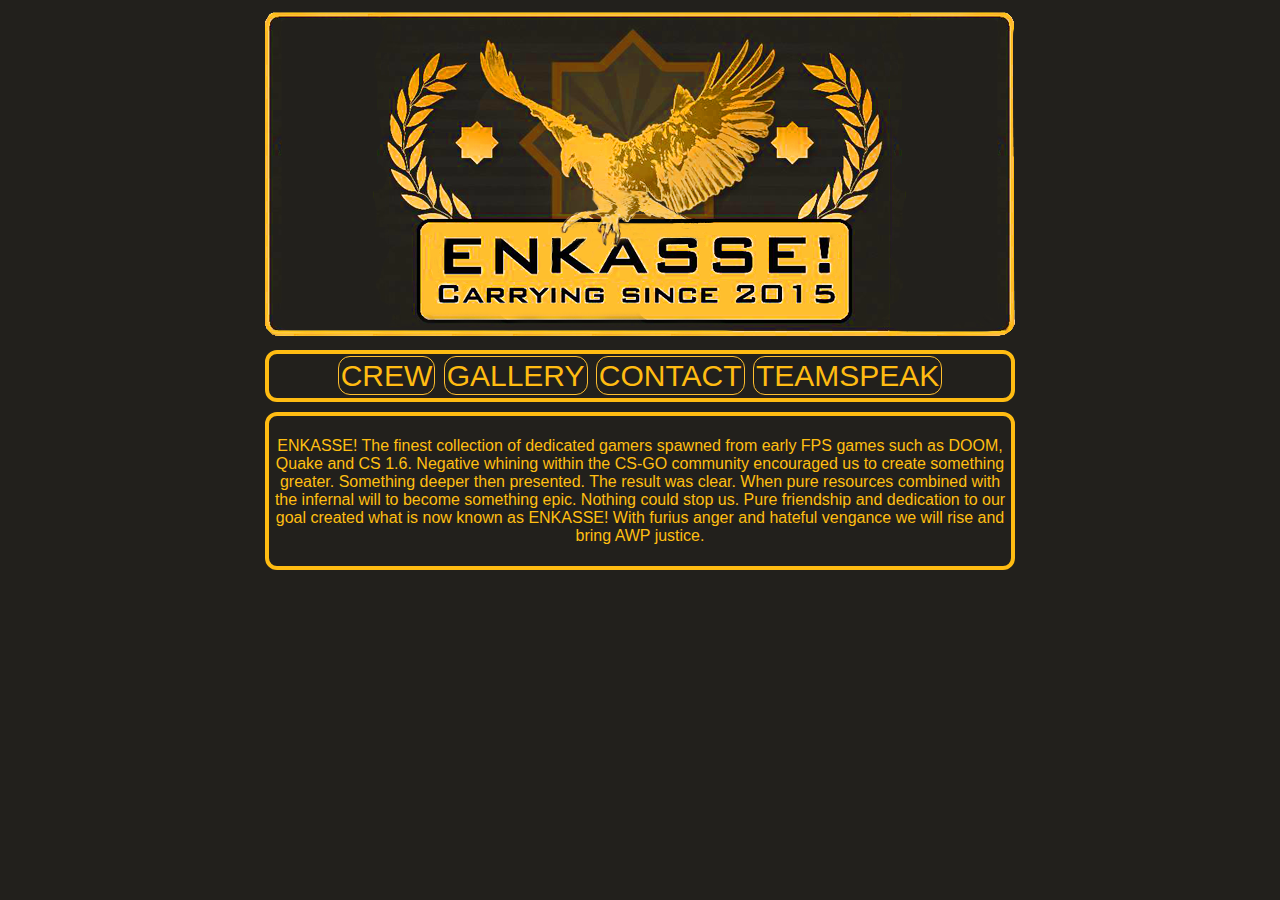
<file: index.html>
<!DOCTYPE html>
<html lang="en">
<head>
    <title>ENKASSE.com</title>
    <meta charset="UTF-8">
    <meta http-equiv="cache-control" content="max-age=0" />
    <meta http-equiv="cache-control" content="no-cache" />
    <meta http-equiv="expires" content="0" />
    <meta http-equiv="expires" content="Tue, 01 Jan 1980 1:00:00 GMT" />
    <meta http-equiv="pragma" content="no-cache" />
    <meta name="viewport" content="width=device-width, initial-scale=1.0">
    <meta http-equiv="X-UA-Compatible" content="ie=edge">
    <link rel="stylesheet" href="assets/css/site.css">
    <!-- Johannes luktar som en gammal surdegsbulle. André är bäst i hela värden, och väldigt mogen -->
    <link rel="shortcut icon" href="https://enkasse.com/favicon.jpg">
    <script src="assets/script/enkasse.js"></script>
</head>
<body>
    <div id="container">
        <!-- Header -->
        <div id="header">
            <a href="index.html"><img src="assets/img/Enkassepic.png" width="750" height="325"></a>
        </div>
        <!-- Menu -->
        <div id="menu">
            <a href="#" onclick="menuToggle(this);">CREW</a> 
            <a href="#" onclick="menuToggle(this);">GALLERY</a> 
            <a href="#" onclick="menuToggle(this);">CONTACT</a>
            <a href="ts3server://enkasse.com?port=9987">TEAMSPEAK</a>
        </div>
        <!-- Content -->
        <div id="content">
            <div id="home-part" class="page-part page-home">
                <p>
                    ENKASSE! The finest collection of dedicated gamers spawned from early FPS games such as DOOM, Quake and CS 1.6.
                    Negative whining within the CS-GO community encouraged us to create something greater.
                    Something deeper then presented. The result was clear.
                    When pure resources combined with the infernal will to become something epic. Nothing could stop us.
                    Pure friendship and dedication to our goal created what is now known as ENKASSE!
                    With furius anger and hateful vengance we will rise and bring AWP justice.
                </p>
            </div>
            <div id="crew-part" class="page-part">
                <p><a href="http://steamcommunity.com/id/slicemenice">Slicemenice</a></p>
                <p><a href="http://steamcommunity.com/profiles/76561198000628482">Sluggen</a></p>
                <p><a href="http://steamcommunity.com/profiles/76561198121958782/">Nicki</a></p>
                <p><a href="http://steamcommunity.com/profiles/76561198196689301/">Zorzy</a></p>
                <p><a href="http://steamcommunity.com/profiles/76561198023695338">Hartel</a></p>
                <p><a href="https://steamcommunity.com/id/official_johanl33t/">Johan</a></p>
                <p><a href="http://steamcommunity.com/id/noeva/">Haggez</a> </p>
                <p><a href="http://steamcommunity.com/id/hoLMish">h L M</a></p>
                <p><a href="http://steamcommunity.com/profiles/76561198100182051/">Ove</a></p>
                <p><a href="https://steamcommunity.com/id/theschitz">theschitz</a></p>
                <p><a href="https://steamcommunity.com/profiles/76561198093727142">Henning</a></p>
                <p><a href="https://steamcommunity.com/id/fyllpen">Fyllpen</a></p>
                <p><a href="https://steamcommunity.com/id/kippsa">Kippsa</a></p>
            </div>
            <div id="gallery-part" class="page-part">
                <img src="assets/img/EK_logo_finished.png" width="184" height="184"><p>
                <img src="assets/img/10699202_10153321557577817_1209222600_n.jpg" width="348" height="198">
                <img src="assets/img/12367054_10153321557147817_1660344837_n.jpg" width="430" height="267">
                <img src="assets/img/12395610_10153321552522817_679661121_n.jpg" width="485" height="360">
                <img src="assets/img/12398266_10153321558822817_882493125_o.jpg" width="500" height="350">
                <img src="assets/img/12400139_10153321558857817_541736882_o.jpg" width="600" height="240">
            </div>
            <div id="contact-part" class="page-part">
                postmaster@enkasse.com
                <p>Feel free to mail us</p>
            </div>
        </div>
        <!-- /Content -->
    </div>
</body>
</html>
</file>
<file: assets/css/site.css>
body {
    background-color:#22201C;
    font-family: "Arial Black", Gadget, sans-serif;
    color: #FFBF12;
}
a:link {
    color: #FFBF12;
	text-decoration: none;
}
a:visited {
	color: #000;
	text-decoration: none;
	border-radius: 12px;
	margin-left: 0px;
}
#container {
    width: 750px;
	margin-left:auto;
	margin-top: 11px;
    margin-right:auto;
}
#header {
    width: 100%;
}
#menu {
	font-size: 30px;
	border: 4px solid #FFBC12;
    border-radius: 12px;
    text-align: center;
    padding-top: 5px;
    padding-bottom: 5px;
    margin-top: 10px;
}
#content {
    text-align: center;
    border: 4px solid #FFBC12;
    border-radius: 12px;
    padding: 5px 5px 5px 5px;
    margin-top: 10px;
}
#menu a {
    border: 1px solid #FFBF2E;
    color: #FFBC12;
	border-radius: 12px;
    padding: 2px 2px 2px 2px;
}
.page-part {
    display: none;    
}
.page-home {
    display: block;    
}
</file>
